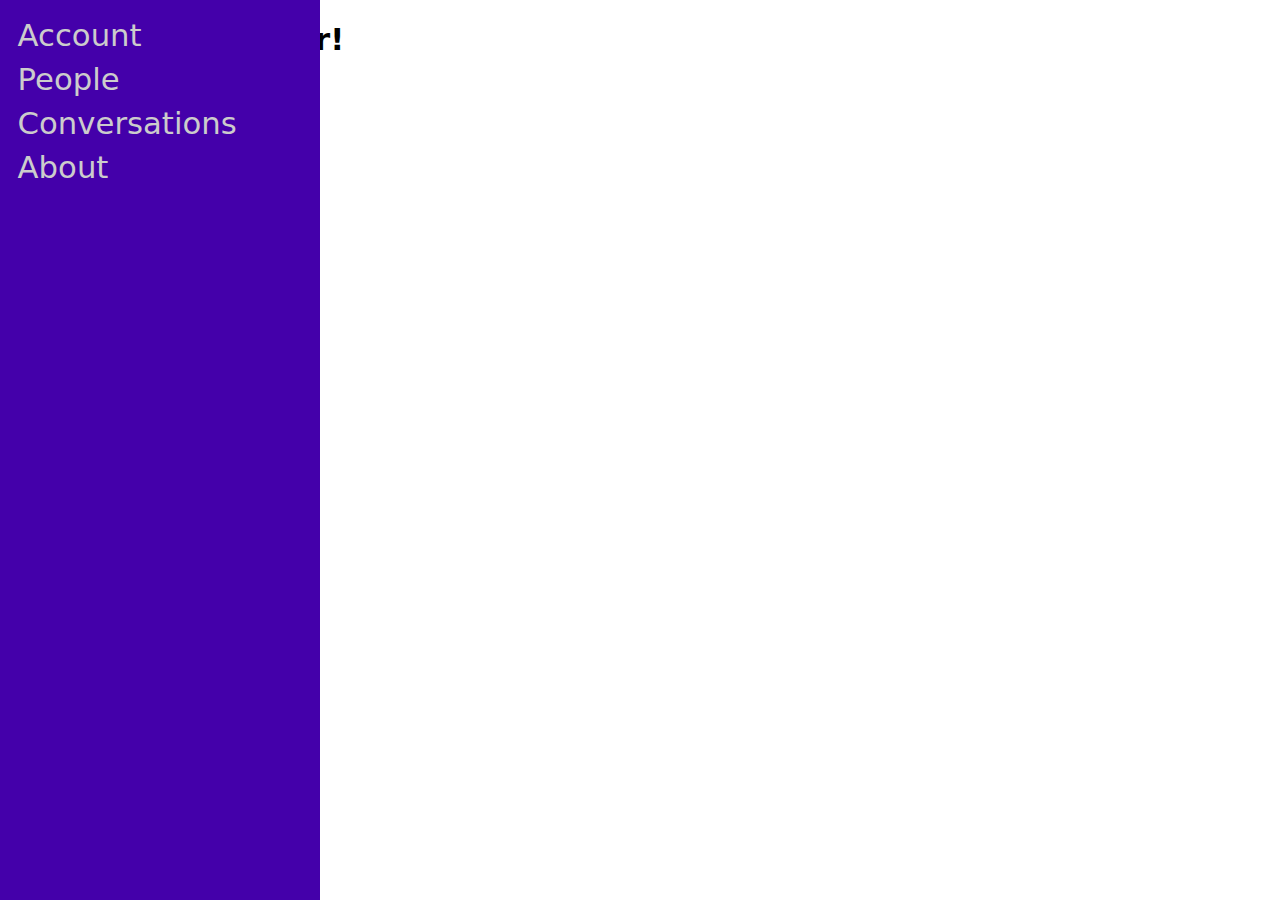
<file: index.html>
<html>
	<head>
		<meta charset="utf-8">
		<title>Chat</title>
		<script>
			var currentPage = null;
			var containerElement = null;
			
			function createPage()
			{
				var page = new Object();
				page.element = null;
				page.update = null;
				return page;
			}
			
			var accountPage = createPage();
			var peoplePage = createPage();
			var conversationsPage = createPage();
			var aboutPage = createPage();
			
			function changeMode(mode)
			{
				
				while (containerElement.firstChild)
				{
					containerElement.removeChild(containerElement.firstChild);
				}
				switch(mode)
				{
				case 'account':
					containerElement.appendChild(accountPage.element);
					currentPage = accountPage;
					break;
				case 'people':
					containerElement.appendChild(peoplePage.element);
					currentPage = peoplePage;
					break;
				case 'conversations':
					containerElement.appendChild(conversationsPage.element);
					currentPage = conversationsPage;
					break;
				case 'about':
					containerElement.appendChild(aboutPage.element);
					currentPage = aboutPage;
					break;
				default:
					currentPage = null;
					break;
				}
			}
			
			window.onload = function()
			{
				containerElement = document.getElementById("content-container");
				accountPage.element = document.getElementById("account-page");
				peoplePage.element = document.getElementById("people-page");
				conversationsPage.element = document.getElementById("conversations-page");
				aboutPage.element = document.getElementById("about-page");
				changeMode('about');
			};
			
		</script>
		<style>
			html
			{
				margin: 0;
				padding: 0;
				font-family: "droid sans", "dejavu sans", sans-serif;
			}
			
			body
			{
				margin: 0;
				padding: 0;
			}
			
			div
			{
				margin: 0;
				padding: 0;
			}
			
			#content-container
			{
				font-size: 1.2vw;
				margin-left: 6%;
				width: 94%;
				display: inline-block;
			}
			
			.control-pannel
			{
				left: 0;
				top: 0;
				width: 25%;
				height: 100%;
				position: fixed;
				display: inline-block;
				background-color: #4400aa;
				transform: translateX(-80%);
				transition: transform 1s ease;
			}
			.control-pannel:hover
			{
				transform: translateX(0);
			}
			
			.control-element-list
			{
				margin-top: 4%;
				margin-left: 3%;
				margin-right: 20%;
				height: 100%;
				width: 80%;
				display: inline-block;
			}
			
			.control-element
			{
				color: #cccccc;
				text-align: left;
				padding: 4px 8px;
				font-size: 2.4vw;
				cursor: pointer;
			}
			.control-element:hover
			{
				color: #ffffff;
			}
		</style>
	</head>
	<body>
		<div id="content-container">
		</div>
		<div class="control-pannel">
			<div class="control-element-list">
				<div class="control-element" onclick="changeMode('account')">
					Account
				</div>
				<div class="control-element" onclick="changeMode('people')">
					People
				</div>
				<div class="control-element" onclick="changeMode('conversations')">
					Conversations
				</div>
				<div class="control-element" onclick="changeMode('about')">
					About
				</div>
			</div>
		</div>
		<div id="about-page">
			<h1>Hello, Browser!</h1>
		</div>
	</body>
</html>
</file>
